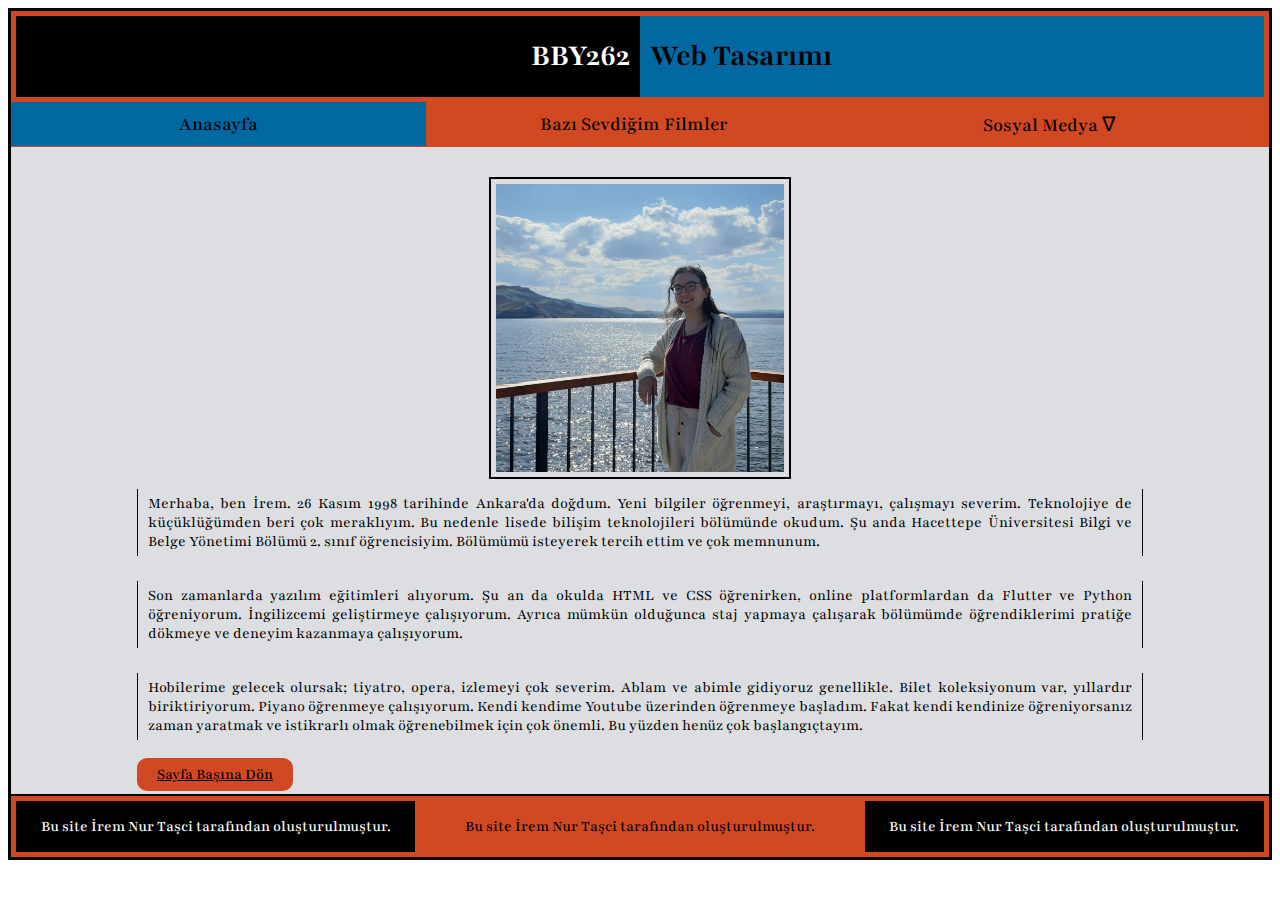
<file: index.html>
<!DOCTYPE html>
<html>

<head>
	<title>BBY262 - Hafta12 - 2. Uygulama</title>
    <meta charset="utf-8">
    <meta name="viewport" content="width=device-width, initial-scale=1.0">
    <meta name="author" content="İrem Nur Taşci">
    <link rel="stylesheet" type="text/css" href="acilirmenu.css">
    <link rel="stylesheet" type="text/css" href="responsive.css">
    <link rel="stylesheet" type="text/css" href="Hafta12_2.css">
    
</head>

<body>
    <div class="mainheader">
        <div class="header0" class="col-6">
            <h1>BBY262</h1>
        </div>
        <div class="header1" class="col-6">
            <h1>Web Tasarımı</h1>
        </div>
    </div>


    <div class="topnav">
        <ul>
            <li><a href="index.html" class="active">Anasayfa</a></li>
            <li><a href="ikincisayfa.html">Bazı Sevdiğim Filmler</a></li>
            <li class="goster">
               <a href="#">Sosyal Medya &nabla;</a>
               <div class="gizlimenu">
                  <a href="https://www.instagram.com/iremntsc/" target="new">Instagram</a>
                  <a href="https://github.com/iremnurtasci" target="new">GitHub</a>
              </div>
            </li>
         </ul>
    </div>
    <div class="container">
    <div class="row">
        <img src="resim.jpg" class="resim" alt="profil resmi">
        
        <p class="yazi">Merhaba, ben İrem. 26 Kasım 1998 tarihinde Ankara'da doğdum. Yeni bilgiler öğrenmeyi, araştırmayı, çalışmayı severim. Teknolojiye de küçüklüğümden beri çok meraklıyım. Bu nedenle lisede bilişim teknolojileri bölümünde okudum. Şu anda Hacettepe Üniversitesi Bilgi ve Belge Yönetimi Bölümü 2. sınıf öğrencisiyim. Bölümümü isteyerek tercih ettim ve çok memnunum. </p>

        <p class="yazi">Son zamanlarda yazılım eğitimleri alıyorum. Şu an da okulda HTML ve CSS öğrenirken, online platformlardan da Flutter ve Python öğreniyorum. İngilizcemi geliştirmeye çalışıyorum. Ayrıca mümkün olduğunca staj yapmaya çalışarak bölümümde öğrendiklerimi pratiğe dökmeye ve deneyim kazanmaya çalışıyorum. </p>

        <p class="yazi">Hobilerime gelecek olursak; tiyatro, opera, izlemeyi çok severim. Ablam ve abimle gidiyoruz genellikle. Bilet koleksiyonum var, yıllardır biriktiriyorum. Piyano öğrenmeye çalışıyorum. Kendi kendime Youtube üzerinden öğrenmeye başladım. Fakat kendi kendinize öğreniyorsanız zaman yaratmak ve istikrarlı olmak öğrenebilmek için çok önemli. Bu yüzden henüz çok başlangıçtayım. </p>

        <a href="#" onclick="mainheader" class="icbuton">Sayfa Başına Dön</a>

    </div>
    </div>

    <div class="mainfooter">
        <div class="first" class="col-4">
        <p>Bu site İrem Nur Taşci tarafından oluşturulmuştur.</p>
        </div>
        <div class="second" class="col-4">
        <p>Bu site İrem Nur Taşci tarafından oluşturulmuştur.</p>
        </div>
        <div class="third" class="col-4">
        <p>Bu site İrem Nur Taşci tarafından oluşturulmuştur.</p>
        </div>
    </div>

</body>
</html>
</file>
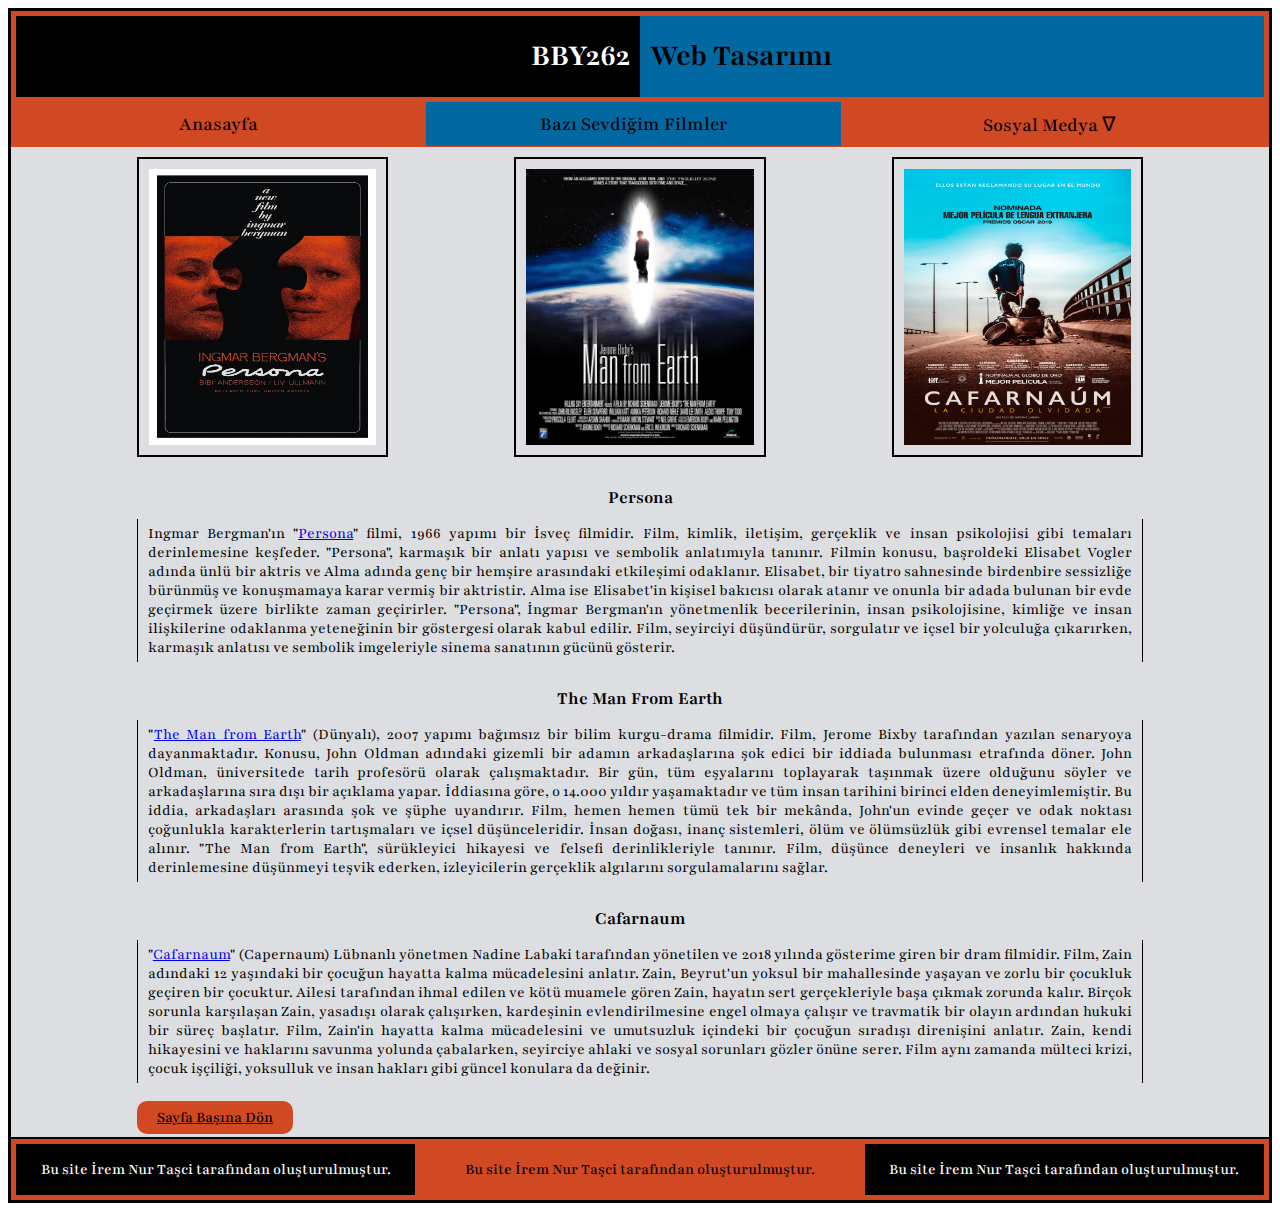
<file: ikincisayfa.html>
<!DOCTYPE html>
<html>

<head>
	<title>BBY262 - Hafta12 - 2. Uygulama</title>
    <meta charset="utf-8">
    <meta name="viewport" content="width=device-width, initial-scale=1.0">
    <meta name="author" content="İrem Nur Taşci">
    <link rel="stylesheet" type="text/css" href="acilirmenu.css">
    <link rel="stylesheet" type="text/css" href="responsive.css">
    <link rel="stylesheet" type="text/css" href="Hafta12_2.css">
    
</head>

<body>

    <div class="mainheader">
        <div class="header0" class="col-6">
            <h1>BBY262</h1>
        </div>
        <div class="header1" class="col-6">
            <h1>Web Tasarımı</h1>
        </div>
    </div>


    <div class="topnav">
        <ul>
            <li><a href="index.html">Anasayfa</a></li>
            <li><a href="ikincisayfa.html" class="active">Bazı Sevdiğim Filmler</a></li>
            <li class="goster">
               <a href="#">Sosyal Medya &nabla;</a>
               <div class="gizlimenu">
                  <a href="https://www.instagram.com/iremntsc/" target="new">Instagram</a>
                  <a href="https://github.com/iremnurtasci" target="new">GitHub</a>
              </div>
            </li>
         </ul>
    </div>

    <div class="container">
    <div class="row">
        <div class="resimler">
        <img src="persona.jpg" class="resim1" alt="Persona Filmi">
        <img src="manfromearth.jpg" class="resim2" alt="The Man From Earth Filmi">
        <img src="kefernahum.jpg" class="resim3" alt="Kefernahum Filmi">
        </div>
        <h3>Persona</h3>
        <p class="yazi">Ingmar Bergman'ın "<a href="https://www.imdb.com/title/tt0060827/" target="new">Persona</a>" filmi, 1966 yapımı bir İsveç filmidir. Film, kimlik, iletişim, gerçeklik ve insan psikolojisi gibi temaları derinlemesine keşfeder. "Persona", karmaşık bir anlatı yapısı ve sembolik anlatımıyla tanınır.

        Filmin konusu, başroldeki Elisabet Vogler adında ünlü bir aktris ve Alma adında genç bir hemşire arasındaki etkileşimi odaklanır. Elisabet, bir tiyatro sahnesinde birdenbire sessizliğe bürünmüş ve konuşmamaya karar vermiş bir aktristir. Alma ise Elisabet'in kişisel bakıcısı olarak atanır ve onunla bir adada bulunan bir evde geçirmek üzere birlikte zaman geçirirler. 

        "Persona", İngmar Bergman'ın yönetmenlik becerilerinin, insan psikolojisine, kimliğe ve insan ilişkilerine odaklanma yeteneğinin bir göstergesi olarak kabul edilir. Film, seyirciyi düşündürür, sorgulatır ve içsel bir yolculuğa çıkarırken, karmaşık anlatısı ve sembolik imgeleriyle sinema sanatının gücünü gösterir.</p>

        <h3>The Man From Earth</h3>
        <p class="yazi">"<a href="https://www.imdb.com/title/tt0756683/?ref_=nv_sr_srsg_0_tt_6_nm_2_q_the%2520man%2520from%2520ear" target="new">The Man from Earth</a>" (Dünyalı), 2007 yapımı bağımsız bir bilim kurgu-drama filmidir. Film, Jerome Bixby tarafından yazılan senaryoya dayanmaktadır. Konusu, John Oldman adındaki gizemli bir adamın arkadaşlarına şok edici bir iddiada bulunması etrafında döner.

        John Oldman, üniversitede tarih profesörü olarak çalışmaktadır. Bir gün, tüm eşyalarını toplayarak taşınmak üzere olduğunu söyler ve arkadaşlarına sıra dışı bir açıklama yapar. İddiasına göre, o 14.000 yıldır yaşamaktadır ve tüm insan tarihini birinci elden deneyimlemiştir. Bu iddia, arkadaşları arasında şok ve şüphe uyandırır.
        Film, hemen hemen tümü tek bir mekânda, John'un evinde geçer ve odak noktası çoğunlukla karakterlerin tartışmaları ve içsel düşünceleridir. İnsan doğası, inanç sistemleri, ölüm ve ölümsüzlük gibi evrensel temalar ele alınır.

        "The Man from Earth", sürükleyici hikayesi ve felsefi derinlikleriyle tanınır. Film, düşünce deneyleri ve insanlık hakkında derinlemesine düşünmeyi teşvik ederken, izleyicilerin gerçeklik algılarını sorgulamalarını sağlar.</p>

        <h3>Cafarnaum</h3>
        <p class="yazi">"<a href="https://www.imdb.com/title/tt8267604/?ref_=nv_sr_srsg_0_tt_6_nm_2_q_cafarna" target="new">Cafarnaum</a>" (Capernaum) Lübnanlı yönetmen Nadine Labaki tarafından yönetilen ve 2018 yılında gösterime giren bir dram filmidir. Film, Zain adındaki 12 yaşındaki bir çocuğun hayatta kalma mücadelesini anlatır.

        Zain, Beyrut'un yoksul bir mahallesinde yaşayan ve zorlu bir çocukluk geçiren bir çocuktur. Ailesi tarafından ihmal edilen ve kötü muamele gören Zain, hayatın sert gerçekleriyle başa çıkmak zorunda kalır. Birçok sorunla karşılaşan Zain, yasadışı olarak çalışırken, kardeşinin evlendirilmesine engel olmaya çalışır ve travmatik bir olayın ardından hukuki bir süreç başlatır.

        Film, Zain'in hayatta kalma mücadelesini ve umutsuzluk içindeki bir çocuğun sıradışı direnişini anlatır. Zain, kendi hikayesini ve haklarını savunma yolunda çabalarken, seyirciye ahlaki ve sosyal sorunları gözler önüne serer. Film aynı zamanda mülteci krizi, çocuk işçiliği, yoksulluk ve insan hakları gibi güncel konulara da değinir.</p>

        <a href="#" onclick="mainheader" class="icbuton">Sayfa Başına Dön</a>
    </div>
    </div>

    <div class="mainfooter">
        <div class="first" class="col-4">
        <p>Bu site İrem Nur Taşci tarafından oluşturulmuştur.</p>
        </div>
        <div class="second" class="col-4">
        <p>Bu site İrem Nur Taşci tarafından oluşturulmuştur.</p>
        </div>
        <div class="third" class="col-4">
        <p>Bu site İrem Nur Taşci tarafından oluşturulmuştur.</p>
        </div>
    </div>

</body>
</html>
</file>
<file: acilirmenu.css>
@import url('https://fonts.googleapis.com/css2?family=Playfair:wght@400;500;600&display=swap');

.topnav ul{
	clear: both;
	list-style-type: none;
	margin: 0;
	padding: 0;
	background-color: #D14922;
	overflow: hidden;
	border: none;
	font-family: Playfair;
    font-weight: 500;
	
}

.topnav li{
	width: 33%;
	float: left;
	text-align: center;
	font-size: 20px;


}

.topnav li a{
	text-decoration: none;
	display: block;
	color: #000000;
	padding: 10px;

	
}

.topnav li a:hover{
	background-color: #000000;
	color: #ffffff;

}

.active{
	background-color: #0168A2;
}

.gizlimenu{
	width: 33%;
	display: none;
	position: absolute;
	border-width: 0px;
	background-color: #D14922;
}
.goster:hover .gizlimenu{
 display: block;
}
</file>
<file: responsive.css>
* {
  box-sizing: border-box;
}

.col-1 {width: 8.33%;}
.col-2 {width: 16.66%;}
.col-3 {width: 25%;}
.col-4 {width: 33.33%;}
.col-5 {width: 41.66%;}
.col-6 {width: 50%;}
.col-7 {width: 58.33%;}
.col-8 {width: 66.66%;}
.col-9 {width: 75%;}
.col-10 {width: 83.33%;}
.col-11 {width: 91.66%;}
.col-12 {width: 100%;}

[class*="col-"] {
  float: left;
  padding: 15px;
  text-align: center;
}

.row::after {
  content: "";
  clear: both;
  display: table;
}

@media only screen and (max-width: 768px) {
  /* For mobile phones: */
  [class*="col-"] {
    width: 100%;
  }
}

@media (max-width: 600px) {
  .topnav li {
    float: none;
    width: 100%;
  }
}

@media (max-width: 768px) {
  .mainheader {
    flex-direction: column;
  }
  .mainheader div {
    width: 100%;
    margin-bottom: 20px;
    text-align: center;
  }
}
@media (max-width: 600px) {
  .goster:hover .gizlimenu {
    display: block;
    position: static;
    margin: auto;
  }

  .gizlimenu a {
    display: inline-block;
  }
}

@media only screen and (max-width: 768px) {
  .mainfooter {
    display: flex;
    flex-wrap: wrap;
    flex-direction: column;
  }

  .mainfooter div {
    width: 100%;
    text-align: center;
  }
}
</file>
<file: Hafta12_2.css>
@import url('https://fonts.googleapis.com/css2?family=Playfair:wght@400;500;600&display=swap');

*{
    box-sizing: border-box;
}

body{
    border: 3px solid #000000;
}

.mainheader{
    font-family: Playfair;
    font-weight: 600;
    display: flex;
    padding: 5px;
    background-color: #D14922;
    display: flex;
    justify-content: space-between;
    
}

.header0{
    width: 50%;
    background-color: #000000;
    color: #ffffff;
    text-align: right;
    padding-right: 10px;

    
}

.header1{
    width: 50%;
    text-align: left;
    color: #000000;
    padding-left: 10px;
    background-color: #0168A2;
}

.resim{
    width: 30%;
    border: 2px solid #000000;
    padding: 5px;
    display: block;
    margin: auto;
    margin-top: 20px;

}
.resimler{
  display: flex;
  justify-content: space-between;
}

.resim1, .resim2, .resim3 {
  width: 25%;
  height: 300px;
  border: 2px solid #000000;
  padding: 10px;
  display: flex;
  justify-content: center;
  align-items: center;
  margin-bottom: 10px;

}

.row{
    padding: 10px;
    text-align: justify;
    padding-left: 10%;
    padding-right: 10%;
    font-family: Playfair;
    font-weight: 400;
    background-color: #DDDEE1;

   
}


.yazi{
    border-left: 1px solid #000000;
    border-right: 1px solid #000000;
    padding-top: 5px;
    padding-left: 10px;
    padding-right: 10px;
    padding-bottom: 5px;
    margin-top: 10px;
    margin-bottom: 25px;

}
.container {
  display: flex;
  flex-direction: column;
  align-items: center;
}

.container h3 {
  text-align: center;
  margin-bottom: 10px;
}

.icbuton{
    padding: 7px 20px;
    background-color: #D14922;
    margin-bottom: 5px;
    border-radius: 10px;
    border: none;
    color: #000000;
    font-family: Playfair;
    font-weight: 500;
    
}
.icbuton:hover{
    background-color: #0168A2;
    color: #000000;
}


.mainfooter{
    background-color: #D14922;
    border-top: 2px solid #000000;
    padding: 5px 5px 5px 5px;
    display: flex;
    font-family: Playfair;
    font-weight: 500;
}

.first{
    width: 32%;
    text-align: center;
    background-color: #000000;
    color: #ffffff;

}
.second{
    text-align: center;
    color: #000000;
    width: 36%;
}

.third{
    width: 32%;
    text-align: center;
    background-color: #000000;
    color: #ffffff;
}
</file>
